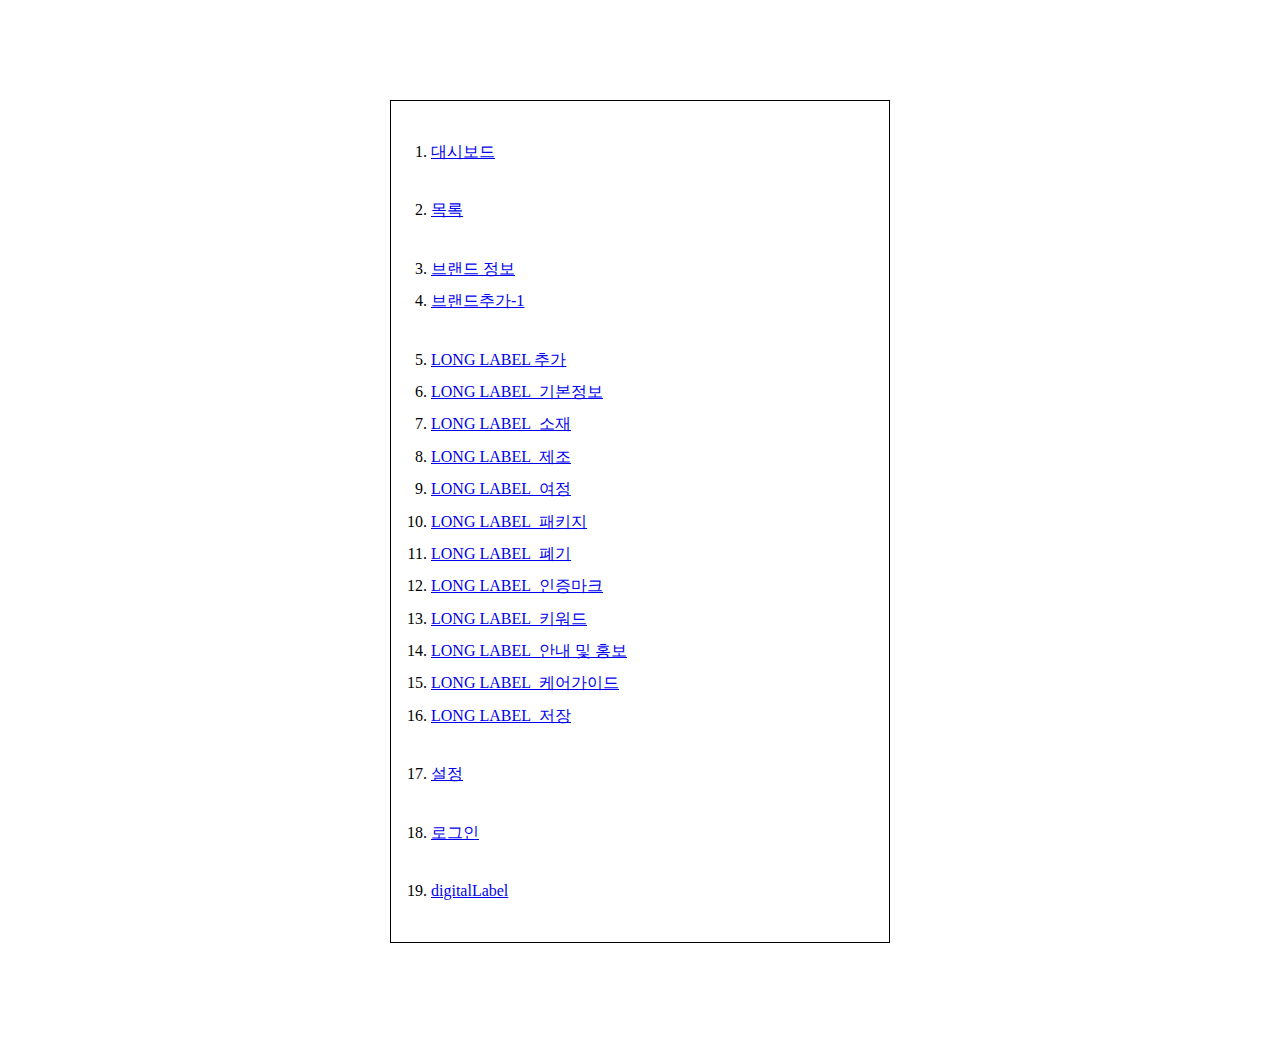
<file: index.html>
<!DOCTYPE html>
<html lang="en">

<head>
    <meta charset="UTF-8">
    <meta http-equiv="X-UA-Compatible" content="IE=edge">
    <meta name="viewport" content="width=device-width, initial-scale=1.0">
    <title>Document</title>
    <style>
        ul {
            margin: 100px auto;
            width: 100%;
            max-width: 500px;
            text-align: left;
            list-style: auto;
            border: 1px solid #000;
            padding: 40px;
            box-sizing: border-box;
        }
        li {
            line-height: 1.4;
            font-size: 16px;
        }
        li + li {
            margin-top: 10px;
        }
    </style>
</head>

<body>
    <ul>
        <li><a href="./dashboard.html">대시보드</a></li>
        <br><br>
        <li><a href="./app.html">목록</a></li>
        <br><br>
        <li><a href="./brand.html">브랜드 정보</a></li>
        <li><a href="./brand-1.html">브랜드추가-1</a></li>
        <br><br>
        <li><a href="./longlabel.html">LONG LABEL 추가</a></li>
        <li><a href="./longlabel_step1.html">LONG LABEL_기본정보</a></li>
        <li><a href="./longlabel_step2.html">LONG LABEL_소재</a></li>
        <li><a href="./longlabel_step3.html">LONG LABEL_제조</a></li>
        <li><a href="./longlabel_step4.html">LONG LABEL_여정</a></li>
        <li><a href="./longlabel_step5.html">LONG LABEL_패키지</a></li>
        <li><a href="./longlabel_step6.html">LONG LABEL_폐기</a></li>
        <li><a href="./longlabel_step7.html">LONG LABEL_인증마크</a></li>
        <li><a href="./longlabel_step8.html">LONG LABEL_키워드</a></li>
        <li><a href="./longlabel_step9.html">LONG LABEL_안내 및 홍보</a></li>
        <li><a href="./longlabel_step10.html">LONG LABEL_케어가이드</a></li>
        <li><a href="./longlabel_save.html">LONG LABEL_저장</a></li>
        <br><br>
        <li><a href="./billing.html">설정</a></li>
        <br><br>
        <li><a href="./login.html">로그인</a></li>
        <br><br>
        <!-- 1219 digitalLabel -->
        <li><a href="./digitalLabel.html">digitalLabel</a></li>
    </ul>
</body>

</html>
</file>
